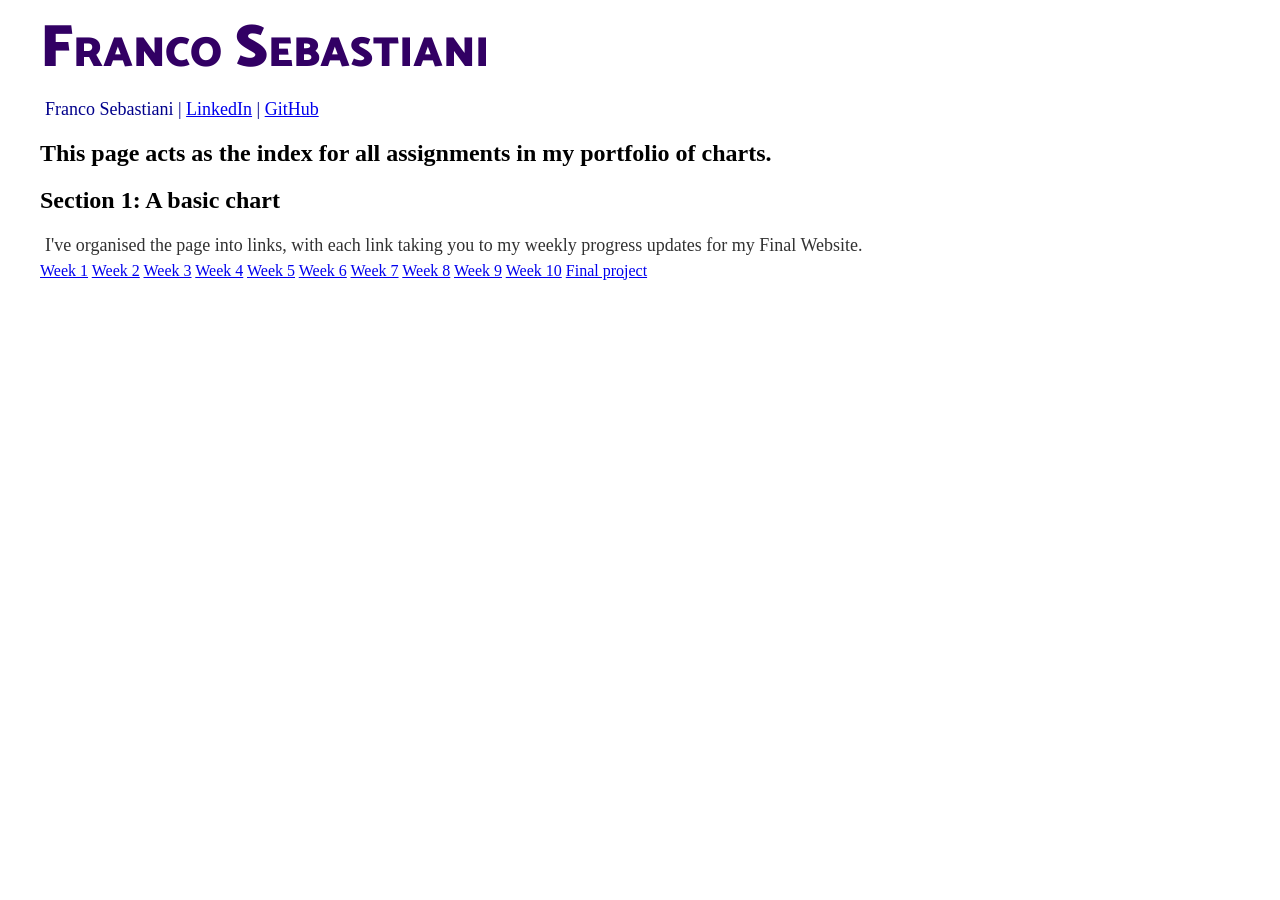
<file: index.html>
<!DOCTYPE html>
<html lang ="en"> 
    
<head>    
    <!-- Compatibility -->
    <meta charset="utf-8"> <!-- To render characters correctly -->
    <meta name="viewport" content="width=device-width, initial-scale=1"> <!-- viewport for mobile -->
    
    <!-- The title displayed in the browser tab, not on the page itself -->
    <title>PP434 Franco's Portfolio</title> 
    
    <!-- Text styles -->
    <link rel="stylesheet" type="text/css" href="/assets/style.css">

    <!-- Icons -->
    <!-- For standard desktop browsers -->
    <link rel="icon" type="image/x-icon" href="/assets/favicon_io/favicon.ico">
    <link rel="icon" type="image/png" sizes="32x32" href="/assets/favicon_io/favicon-32x32.png">
    <link rel="icon" type="image/png" sizes="16x16" href="/assets/favicon_io/favicon-16x16.png">

    <!-- For Apple devices (iPhones/iPads) -->
    <link rel="apple-touch-icon" sizes="180x180" href="/assets/favicon_io/apple-touch-icon.png">

    <!-- For Android devices and web apps -->
    <link rel="manifest" href="/assets/favicon_io/site.webmanifest">

</head>

<body> 
<!-- The body tag contains the elements that visitors to our page will see. -->
    <h1 class="big" style="margin-bottom: 0px;"> <!-- We have added a class to the header called "big" which we can use to style it in the CSS -->
        <!-- This is a header, it is the largest text on the page -->
        Franco Sebastiani
    </h1>
    <p style="margin-top: 0px; color: darkblue">
        <!-- we're setting the margin to 0px so the header and authour name are close together -->
        Franco Sebastiani | <a href="https://www.linkedin.com/in/franco-sebastiani-u">LinkedIn</a> | <a
            href="https://github.com/franco-sebastiani">GitHub</a>
    </p>
    <h2 class="small"> <!-- We have added a class to the header called "small" which we can use to style it in the CSS -->
        This page acts as the index for all assignments in my portfolio of charts.  
    </h2>

    <!-- We're organising the page into sections, with each section containing a chart, title and a description -->
    <section>
        <div class="chart-description">
            <h2>Section 1: A basic chart</h2>
            <p> <!-- This is a paragraph, it's the main way to display text on a web page -->
                I've organised the page into links, with each link taking you to my weekly progress updates for my Final Website.
            </p>
        </div>

        <!-- This element will contain each link -->
        <a href="weekly_assignments/week01.html">Week 1</a>
        <a href="weekly_assignments/week02.html">Week 2</a>
        <a href="weekly_assignments/week03.html">Week 3</a>
        <a href="weekly_assignments/week04.html">Week 4</a>
        <a href="weekly_assignments/week05.html">Week 5</a>
        <a href="weekly_assignments/week06.html">Week 6</a>
        <a href="weekly_assignments/week07.html">Week 7</a>
        <a href="weekly_assignments/week08.html">Week 8</a>
        <a href="weekly_assignments/week09.html">Week 9</a>
        <a href="weekly_assignments/week10.html">Week 10</a>
        <a href="final_project.html">Final project</a>

    </section>

</body>
    
</html>
</file>
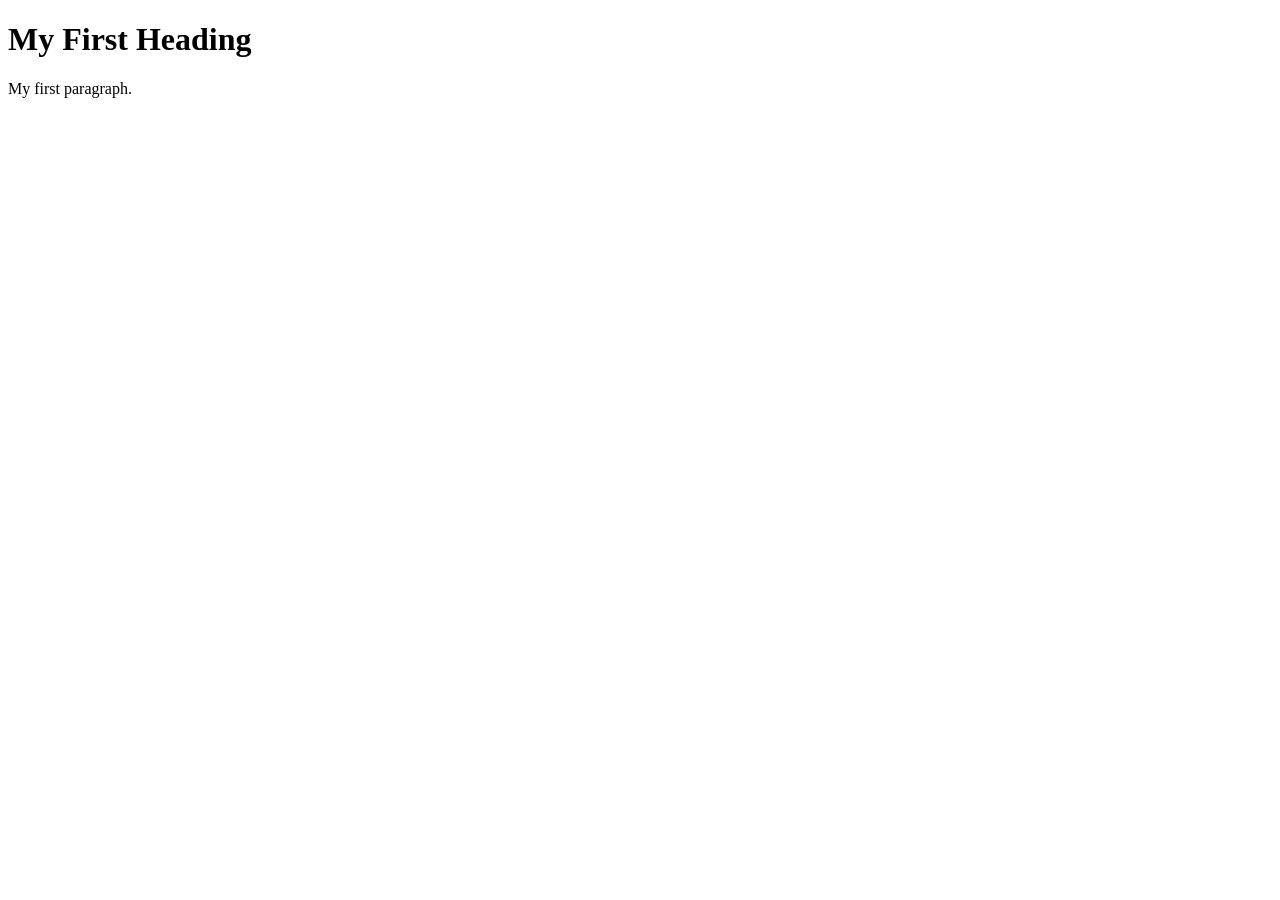
<file: Example1.html>
<!DOCTYPE html>
<html>

<!-- Richard Davies, Data Science -->

<!-- CODING LESSON NUMBER 1 -->
<!-- Commenting your code is vital, vital, vital -->

<!-- This is how you add comments to HTML -->

<!-- You can also include
multi - line comments
if you find that useful -->

<!-- To turn text into a comment, use the=is short-cut: CTRL & the "/" key (command + "/" on Mac)-->


<!-- HOW HTML WORKS - THE BASICS -->
<!-- HTML files have two fundamental parts. (1) The head, (2) The body -->

<!-- The head contains things that you do not see on the page -->

<head>
    <title>Page Title</title>
</head>

<!-- The body contains thigs you see -->
<!-- Most elements both open and close, with the content in the middle -->
<!-- Indenting is optional, but helps with readability -->
<body>
    <h1>My First Heading</h1>
    <p>My first paragraph.</p>
</body>
</html>
</file>
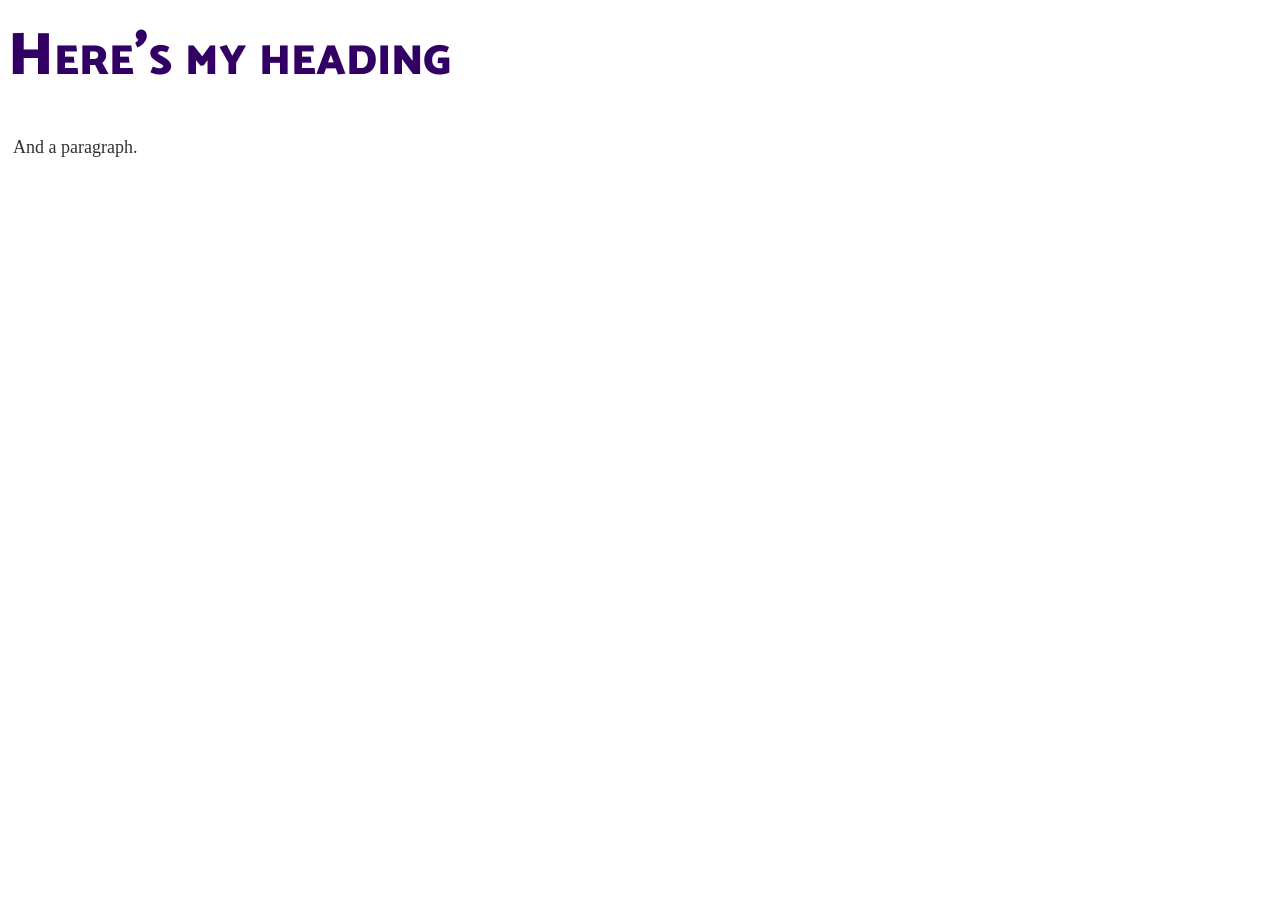
<file: Example2.html>
<!DOCTYPE html>

<!-- Richard Davies, Data Science -->

<html>

<head>
    <title>Richard's Second Example</title>

<!-- Link to my CSS file -->
<!-- The link needs to point to the CSS file, so it needs to be in the right place -->
    <link rel="stylesheet" href="Example2.css">
</head>


<body>

<h1>Here's my heading</h1>
<p>And a paragraph.</p>

</body>
</html>
</file>
<file: assets/style.css>
/* Richard Davies */
/* Data Science */

/* This is a comment in CSS */

/* This is a 
multi line comment */

/* CSS files can be used to access e.g. fonts */
@import url('https://fonts.googleapis.com/css2?family=Catamaran:wght@900&display=swap');


/* Format my paragraph */
p {
	font-size: 18px;
	margin: 5px 5px;
	line-height: 22.4px;
	color: #323232;
}

/* Format my heading */
h1 {
	font-family: "Catamaran";
	font-variant: small-caps;
	font-size: 60px;
	color: #320064;
	font-weight: 900;
	margin: 0px 0px 30px 0px;
}

body {
        max-width: 1200px;
        margin: 0 auto;
    }
</file>
<file: Example2.css>
/* Richard Davies */
/* Data Science */

/* This is a comment in CSS */

/* This is a 
multi line comment */

/* CSS files can be used to access e.g. fonts */
@import url('https://fonts.googleapis.com/css2?family=Catamaran:wght@900&display=swap');


/* Format my paragraph */
p {
	font-size: 18px;
	margin: 5px 5px;
	line-height: 22.4px;
	color: #323232;
}

/* Format my heading */
h1 {
	font-family: "Catamaran";
	font-variant: small-caps;
	font-size: 60px;
	color: #320064;
	font-weight: 900;
	margin: 0px 0px 30px 0px;
}
</file>
